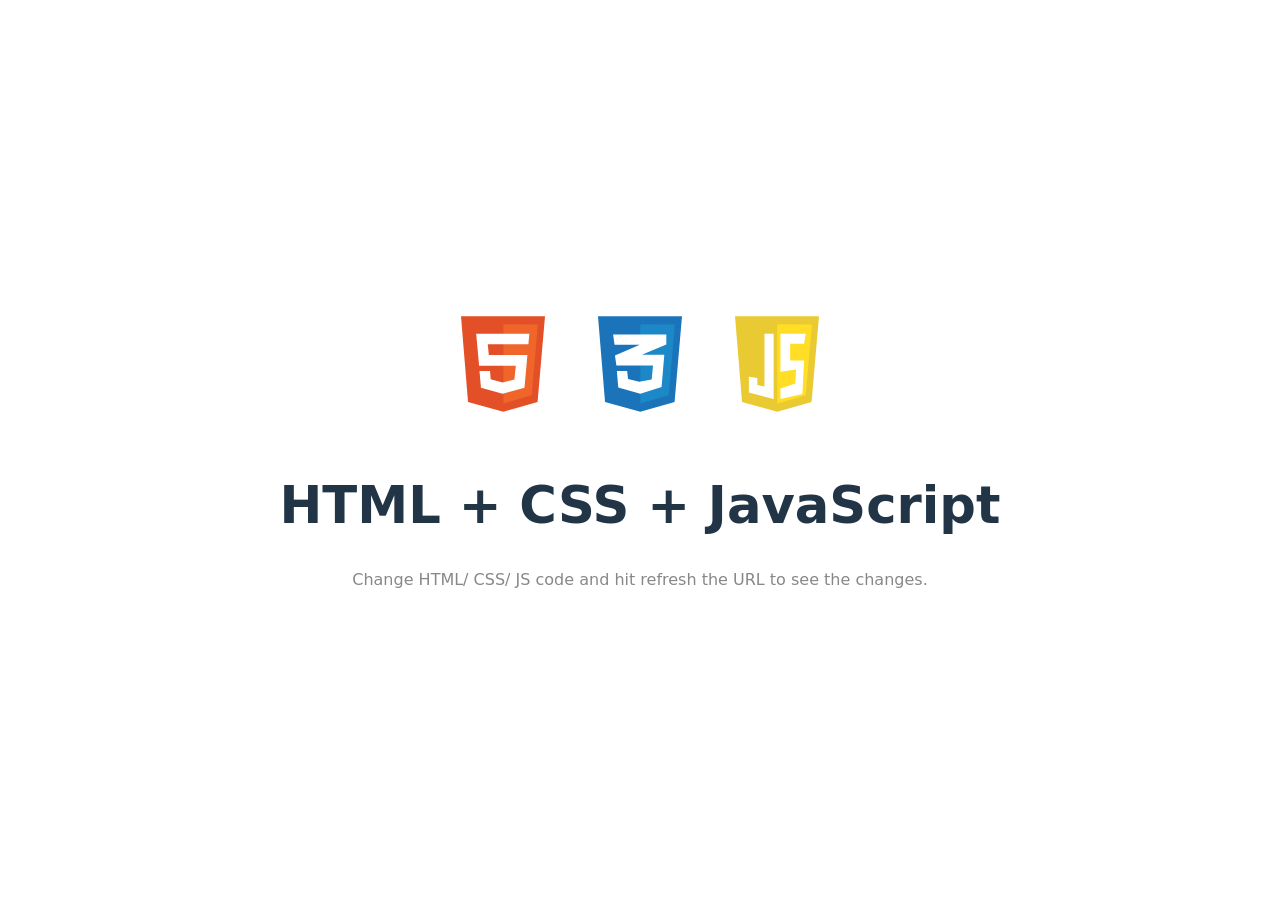
<file: Experiment-0/index.html>
<!doctype html>
<html lang="en">
  <head>
    <meta charset="UTF-8" />
    <meta name="viewport" content="width=device-width, initial-scale=1.0" />
    <title>HTML + CSS + JS</title>
    <link rel="stylesheet" href="styles.css" />
  </head>
  <body>
    <div id="root">
      <div>
        <img src="/Experiment-0/images/html.svg" class="logo"/>
        <img src="/Experiment-0/images/css.svg" class="logo"/>
        <img src="/Experiment-0/images/javascript.svg" class="logo"/>
      </div>
    <h1>HTML + CSS + JavaScript</h1>
    <p class="read-instructions" style="display: none;">
      Change HTML/ CSS/ JS code and hit refresh the URL to see the changes.
    </p>
  </div>
  <script src="script.js"></script>
  </body>
</html>
</file>
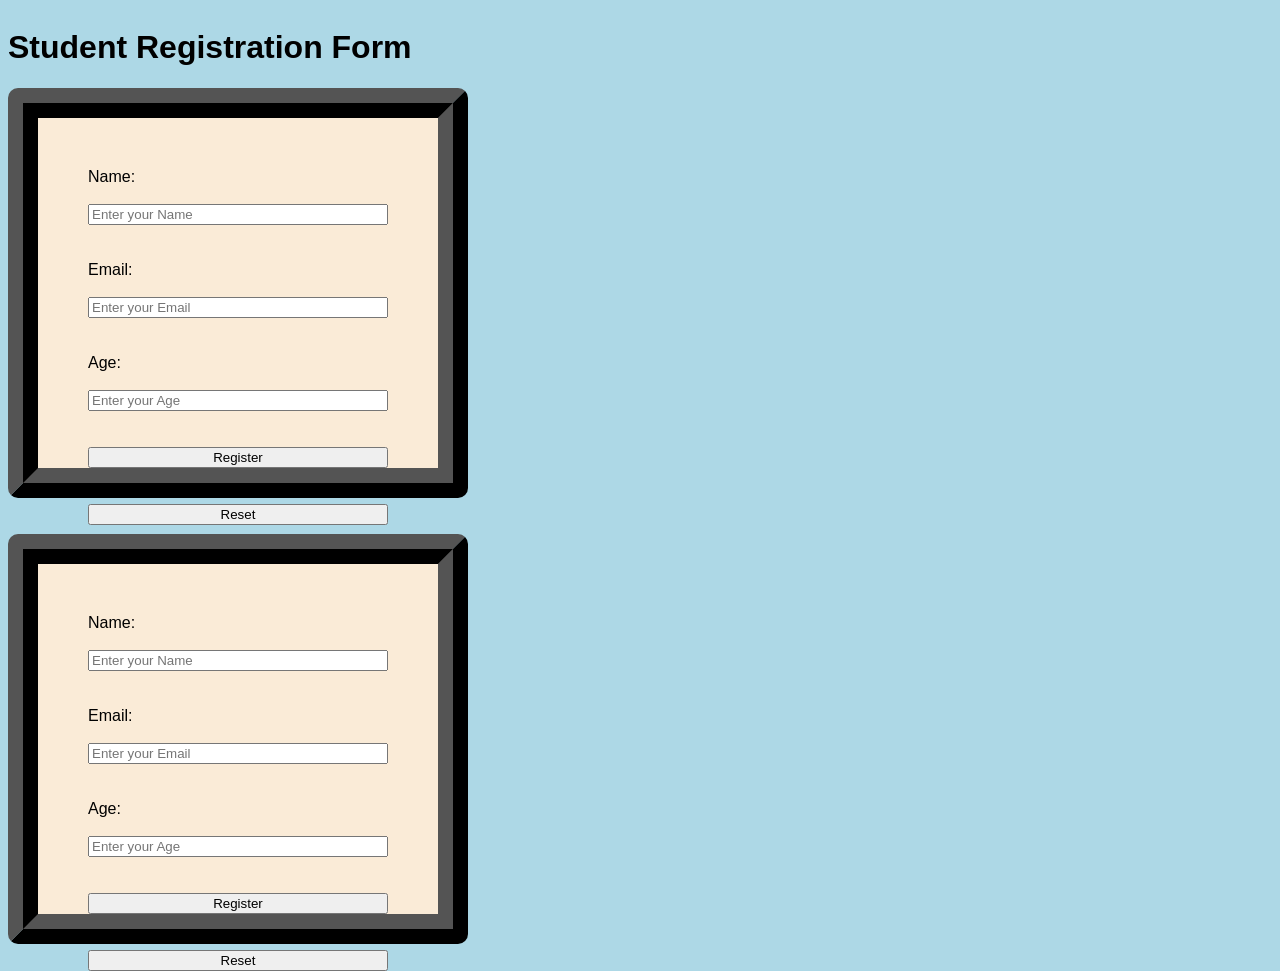
<file: Experiment-1/index.html>
<!DOCTYPE html>
<html>
 <head>
 <title>Student Registration Form</title>
 <link rel="stylesheet" type="text/css" href="style.css">
 </head>
 <body>
 <h1>Student Registration Form</h1>
 <form>
 <label for="username">Name:</label><br>
 <input type="text" id="username" name="username" placeholder="Enter your Name" required minlength="3" maxlength="20" ><br><br>
 <label for="Email">Email:</label><br>
 <input type="email" id="Email" name="Email" placeholder="Enter your Email" required minlength="3" maxlength="50"><br><br>
 <label for="Age">Age:</label><br>
 <input type="number" id="Age" name="Age" placeholder="Enter your Age" required min="1"><br><br>
 <input type="submit" value="Register"><br><br>
 <input type="reset" value="Reset"></form><br><br>
 <form>
 <label for="username">Name:</label><br>
 <input type="text" id="username" name="username" placeholder="Enter your Name" required minlength="3" maxlength="20" ><br><br>
 <label for="Email">Email:</label><br>
 <input type="email" id="Email" name="Email" placeholder="Enter your Email" required minlength="3" maxlength="50"><br><br>
 <label for="Age">Age:</label><br>
 <input type="number" id="Age" name="Age" placeholder="Enter your Age" required min="1"><br><br>
 <input type="submit" value="Register"><br><br>
 <input type="reset" value="Reset"></form>
 </body>
</html>
</file>
<file: Experiment-0/styles.css>
:root {
    font-family: Inter, system-ui, Avenir, Helvetica, Arial, sans-serif;
    line-height: 1.5;
    font-weight: 400;
  
    color-scheme: light dark;
    color: rgba(255, 255, 255, 0.87);
    background-color: #242424;
  
    font-synthesis: none;
    text-rendering: optimizeLegibility;
    -webkit-font-smoothing: antialiased;
    -moz-osx-font-smoothing: grayscale;
  }
  
  a {
    font-weight: 500;
    color: #646cff;
    text-decoration: inherit;
  }
  a:hover {
    color: #535bf2;
  }
  
  body {
    margin: 0;
    display: flex;
    place-items: center;
    min-width: 320px;
    min-height: 100vh;
  }
  
  h1 {
    font-size: 3.2em;
    line-height: 1.1;
  }
  
  button {
    border-radius: 8px;
    border: 1px solid transparent;
    padding: 0.6em 1.2em;
    font-size: 1em;
    font-weight: 500;
    font-family: inherit;
    background-color: #1a1a1a;
    cursor: pointer;
    transition: border-color 0.25s;
  }
  button:hover {
    border-color: #646cff;
  }
  button:focus,
  button:focus-visible {
    outline: 4px auto -webkit-focus-ring-color;
  }
  
  @media (prefers-color-scheme: light) {
    :root {
      color: #213547;
      background-color: #ffffff;
    }
    a:hover {
      color: #747bff;
    }
    button {
      background-color: #f9f9f9;
    }
  }
  
  #root {
    max-width: 1280px;
    margin: 0 auto;
    padding: 2rem;
    text-align: center;
  }
  
  .logo {
    height: 6em;
    padding: 1.5em;
    will-change: filter;
    transition: filter 300ms;
  }
  .logo:hover {
    filter: drop-shadow(0 0 2em #646cffaa);
  }
  .logo.react:hover {
    filter: drop-shadow(0 0 2em #61dafbaa);
  }
  
  @keyframes logo-spin {
    from {
      transform: rotate(0deg);
    }
    to {
      transform: rotate(360deg);
    }
  }
  
  @media (prefers-reduced-motion: no-preference) {
    a:nth-of-type(2) .logo {
      animation: logo-spin infinite 20s linear;
    }
  }
  
  .card {
    padding: 2em;
  }
  
  .read-instructions {
    color: #888;
  }
</file>
<file: Experiment-1/style.css>
form{
    background-color: antiquewhite;
    width: 300px;
    height: 250px;
    border: 30px ridge black;
    border-radius: 10px;
    padding: 50px;
    display: flex;
    flex-direction: column;
}
body{
    background-color: lightblue;
    display: flex;
    flex-direction: column;
    font-family: Arial, sans-serif;
    content: space-around;
    justify-content:center;
    align-content: center;
}
</file>
